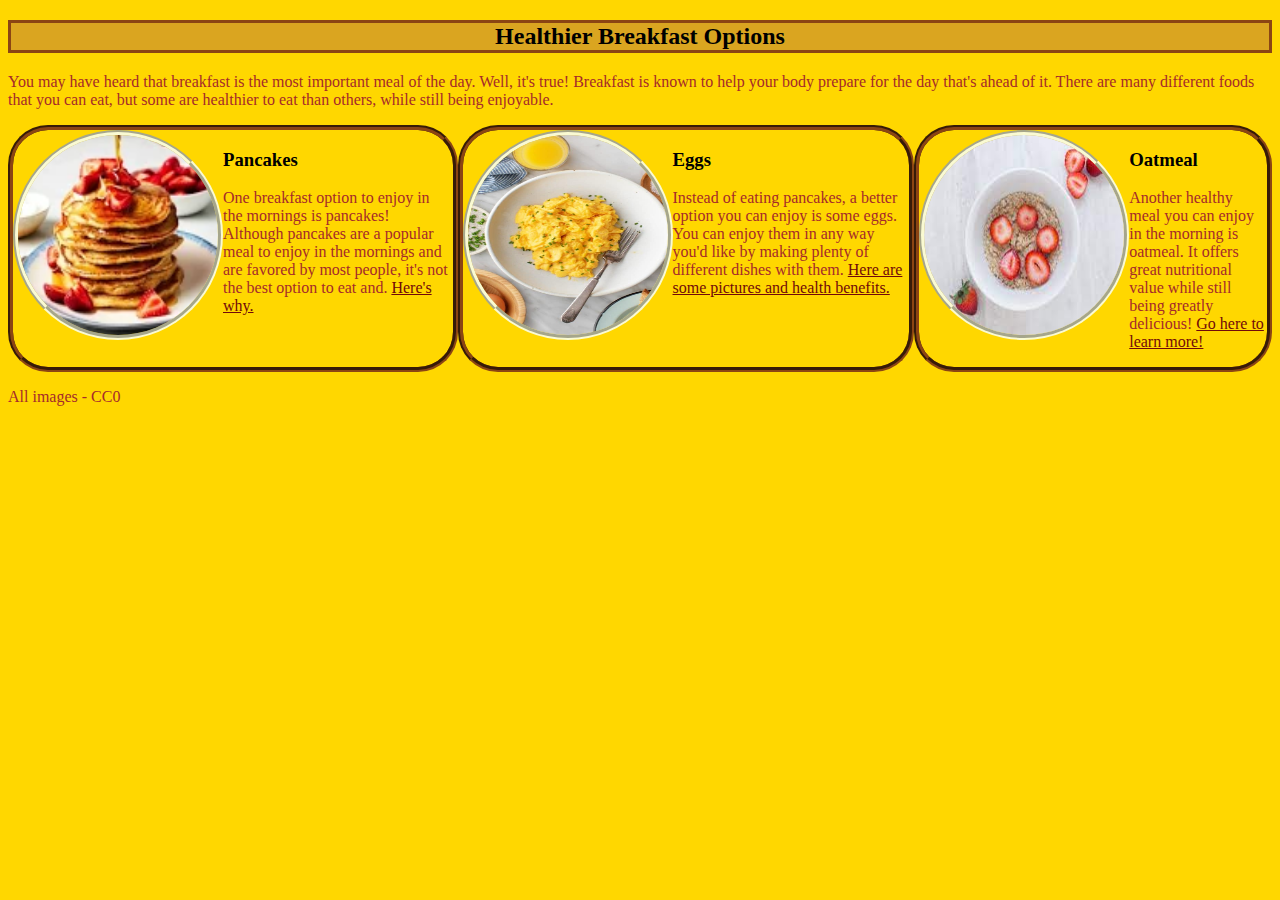
<file: index.html>
<!DOCTYPE html>
<html>
  <head>
    <link rel="stylesheet" href="style.css">
  </head>
  <body>
    <h2> Healthier Breakfast Options</h2>
    
    <p> You may have heard that breakfast is the most important meal of the day. Well, it's true! Breakfast is known to help your body prepare for the day that's ahead of it. There are many different foods that you can eat, but some are healthier to eat than others, while still being enjoyable.</p>
    
    
    <div class="gallery">
      <div class="link-card">
      <div>
    <img class="Pancakes" src="Pancakes2.jpg"
         alt="Pancake Dish">
      </div>
    <div class= "Pancakess">
      <h3> Pancakes </h3>
    <p> One breakfast option to enjoy in the mornings is pancakes! Although pancakes are a popular meal to enjoy in the mornings and are favored by most people, it's not the best option to eat and. <a href="Pancakes.html">Here's why.</a></p>
    </div>
      </div>
      
      
      <div class="link-card">
        <div>
    <img class="Eggs" src="Eggs3.jpg"
         alt="Eggs Dish">
      </div>
    <div class="Egg">
      <h3> Eggs </h3>
    <p> Instead of eating pancakes, a better option you can enjoy is some eggs. You can enjoy them in any way you'd like by making plenty of different dishes with them. <a href="Eggs.html">Here are some pictures and health benefits.</a></p>
      </div>
    </div>
    
      <div class="link-card">
      <div>
      <img class="Oatmeal" src="Oatmeal2.jpeg"
         alt="Oatmeal Dish">
      </div>
    <div class="oats">
      <h3> Oatmeal </h3>
    <p> Another healthy meal you can enjoy in the morning is oatmeal. It offers great nutritional value while still being greatly delicious! <a href="Oatmeal.html">Go here to learn more!</a></p>
        </div>
      </div>
      </div>
    <p> All images - CC0 </p>
    
  </body>
</html>
</file>
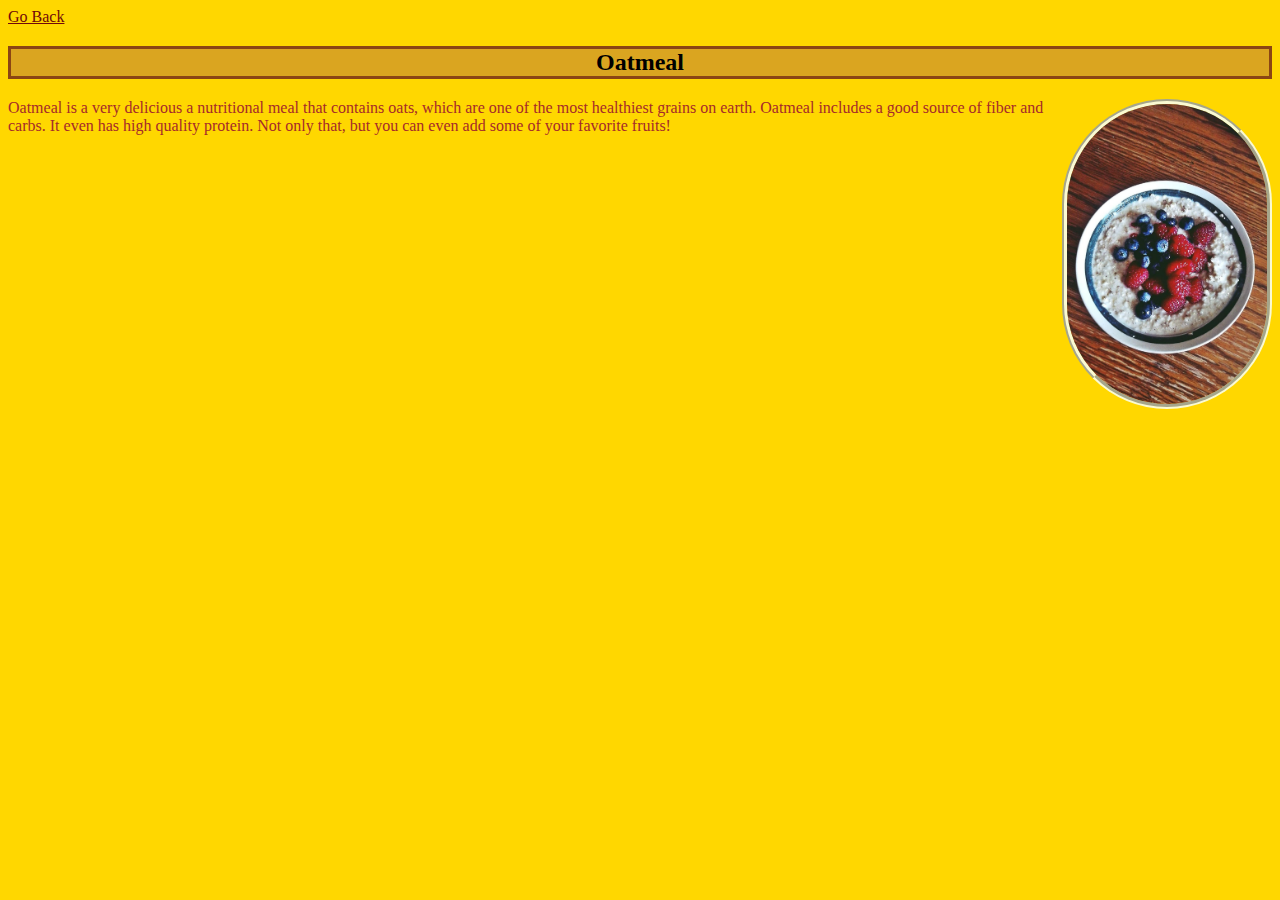
<file: oatmeal.html>
<!DOCTYPE html>
<html>
  <head>
    <a href="index.html">Go Back</a>
    <link rel="stylesheet" href="style.css" />
  </head>
  <body>
    <h2> Oatmeal </h2>
    
    <img class="Oatmeal2" src="Oatmeal.jpg"
         alt="Oatmeal Dish">
    
    <p>Oatmeal is a very delicious a nutritional meal that contains oats, which are one of the most healthiest grains on earth. Oatmeal includes a good source of fiber and carbs. It even has high quality protein. Not only that, but you can even add some of your favorite fruits!</p>
    
  </body>
</html>
</file>
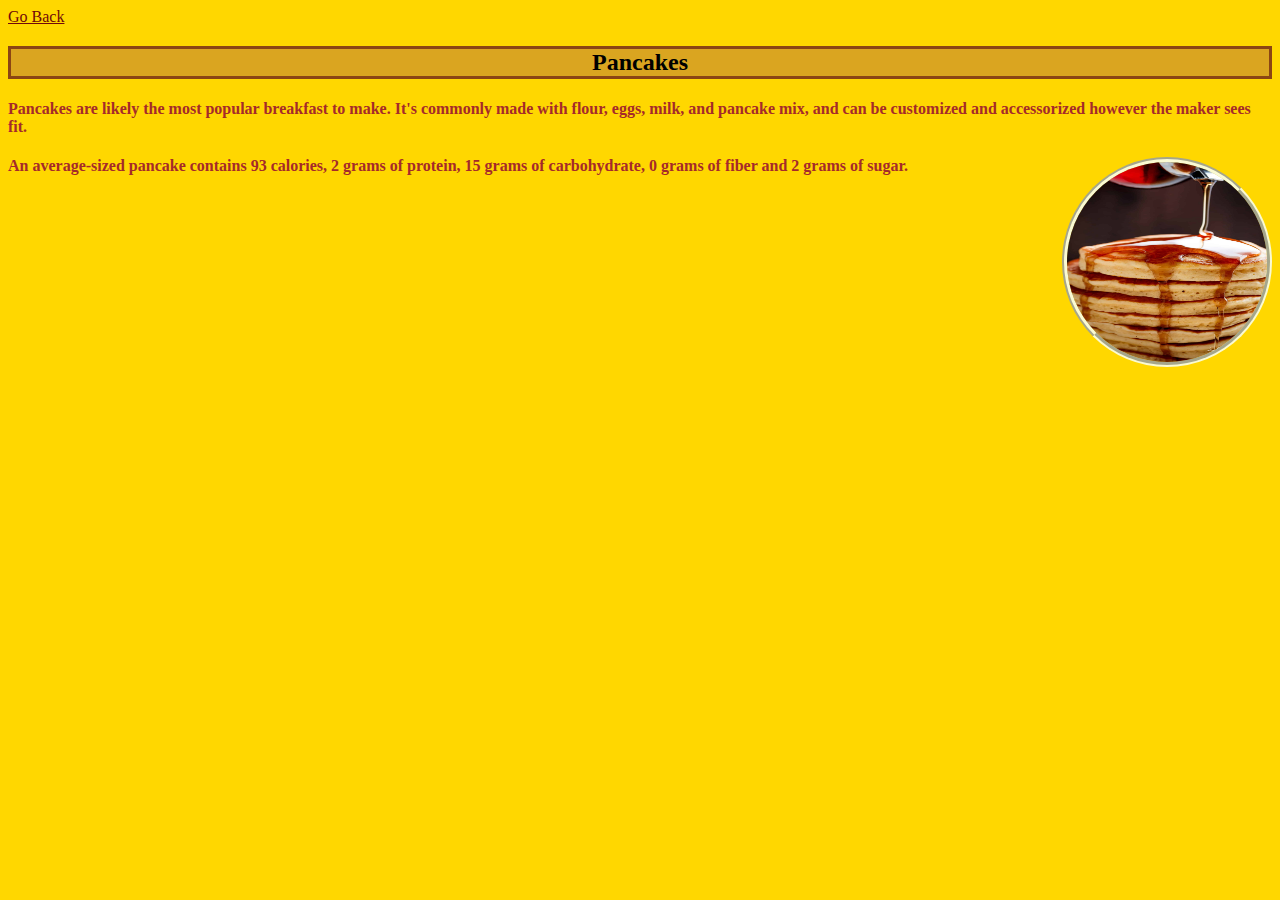
<file: pancake.html>
<!DOCTYPE html>
<html>
  <head>
    <a href="index.html">Go Back</a>
    <link rel="stylesheet" href="style.css" />
  </head>
  <body>
    <h2>Pancakes</h2>
    <h4><p>Pancakes are likely the most popular breakfast to make. It's commonly made with flour, eggs, milk, and pancake mix, and can be customized and accessorized however the maker sees fit. </p></h4>
    <img class="Pancakes2" src="Pancakes-(1).jpg"
         alt="Pancake Dish">
    <h4><p>An average-sized pancake contains 93 calories, 2 grams of protein, 15 grams of carbohydrate, 0 grams of fiber and 2 grams of sugar.</p></h4>
    
  </body>
</html>
</file>
<file: style.css>
/* background color */

body {
  background-color: gold;
}

/*Heading styles*/

h2 {
  text-align: center;
  border-style: solid;
  border-color:saddlebrown;
  background-color:goldenrod;
}


/* paragraph style*/

p {
  color: brown;
}




/* image styles*/
.Pancakes {
  width: 200px;
  height: 200px;
  border-color: lightgoldenrodyellow;
  border-width: 5px;
  border-style:groove;
  border-radius: 600px;
  float:right;
}

.Pancakes2 {
  width: 200px;
  height: 200px;
  border-color: lightgoldenrodyellow;
  border-width: 5px;
  border-style:groove;
  border-radius: 600px;
  float:right;
}

.Eggs{
  width: 200px;
  height: 200px;
  border-color: lightgoldenrodyellow;
  border-width: 5px;
  border-style:groove;
  border-radius: 600px;
  float:left;
}

.Eggs2{
  width: 200px;
  height: 200px;
  border-color: lightgoldenrodyellow;
  border-width: 5px;
  border-style:groove;
  border-radius: 600px;
  float:left;
}


.Oatmeal{
  width: 200px;
  height: 200px;
  border-color: lightgoldenrodyellow;
  border-width: 5px;
  border-style:groove;
  border-radius: 600px;
  float:right;
}

.Oatmeal2{
  width: 200px;
  height: 300px;
  border-color: lightgoldenrodyellow;
  border-width: 5px;
  border-style:groove;
  border-radius: 600px;
  float:right;
}

/* Link styles */
a:link{
  color: #710909;
}
a:visited{
  color: brown;
}
a:hover{
  color: lightyellow;
  border-style: dotted;
}
a:active{
  color: sandybrown;
  border-style: groove;
}

/* Paragraph Order */
.gallery{
  display: flex;
  flex-direction: row;
}
.link-card{
  display: flex;
  align-items: flex-start;
  border-style: groove;
  border-color: saddlebrown;
  border-width: 5px;
  border-radius: 40px;
  justify-content: space-around;
}
</file>
